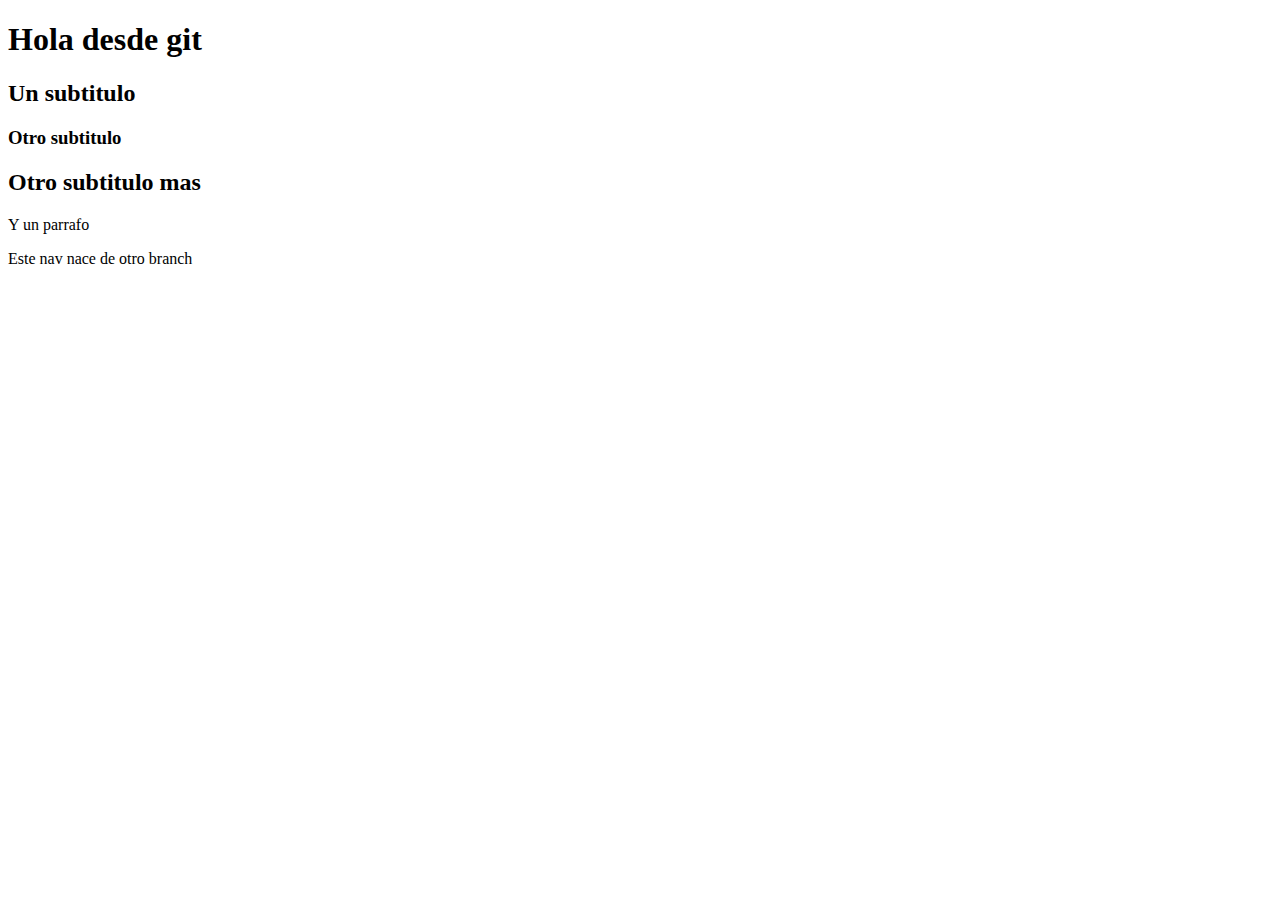
<file: index.html>
<!DOCTYPE html>
<html lang="en">
<head>
    <meta charset="UTF-8">
    <meta name="viewport" content="width=device-width, initial-scale=1.0">
    <meta http-equiv="X-UA-Compatible" content="ie=edge">
    <link rel="stylesheet" href="style.css">
    <title>Mi primer repo de git</title>
</head>
<body>
    <h1>Hola desde git</h1>
    <h2>Un subtitulo</h2>
    <h3>Otro subtitulo</h3>
    <h2>Otro subtitulo mas</h2>
    <p>Y un parrafo</p>

    <nav>Este nav nace de otro branch</nav>
</body>
</html>
</file>
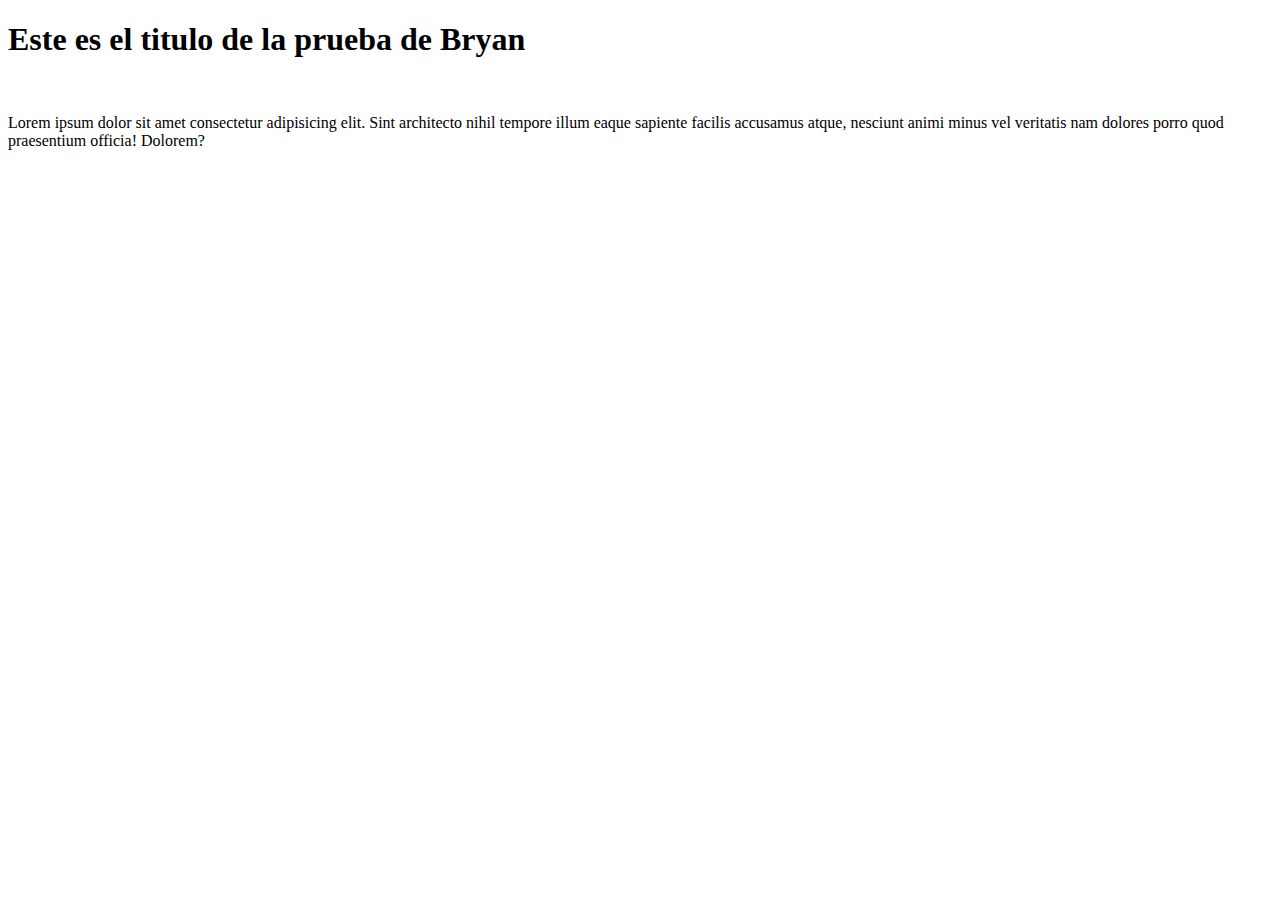
<file: bryan.html>
<!DOCTYPE html>
<html lang="en">
<head>
    <meta charset="UTF-8">
    <meta name="viewport" conten="width=device-width, initial-scale=1.0">
    <meta http-equiv="X-UA-Compatible" content="ie=edge">
    <title>Prueba de Bryan</title>
</head>
<body>
   <h1>Este es el titulo de la prueba de Bryan</h1> 
   <br>
   <p>Lorem ipsum dolor sit amet consectetur adipisicing elit. Sint architecto nihil tempore illum eaque sapiente facilis accusamus atque, nesciunt animi minus vel veritatis nam dolores porro quod praesentium officia! Dolorem?
       
   </p>
</body>
</html>
</file>
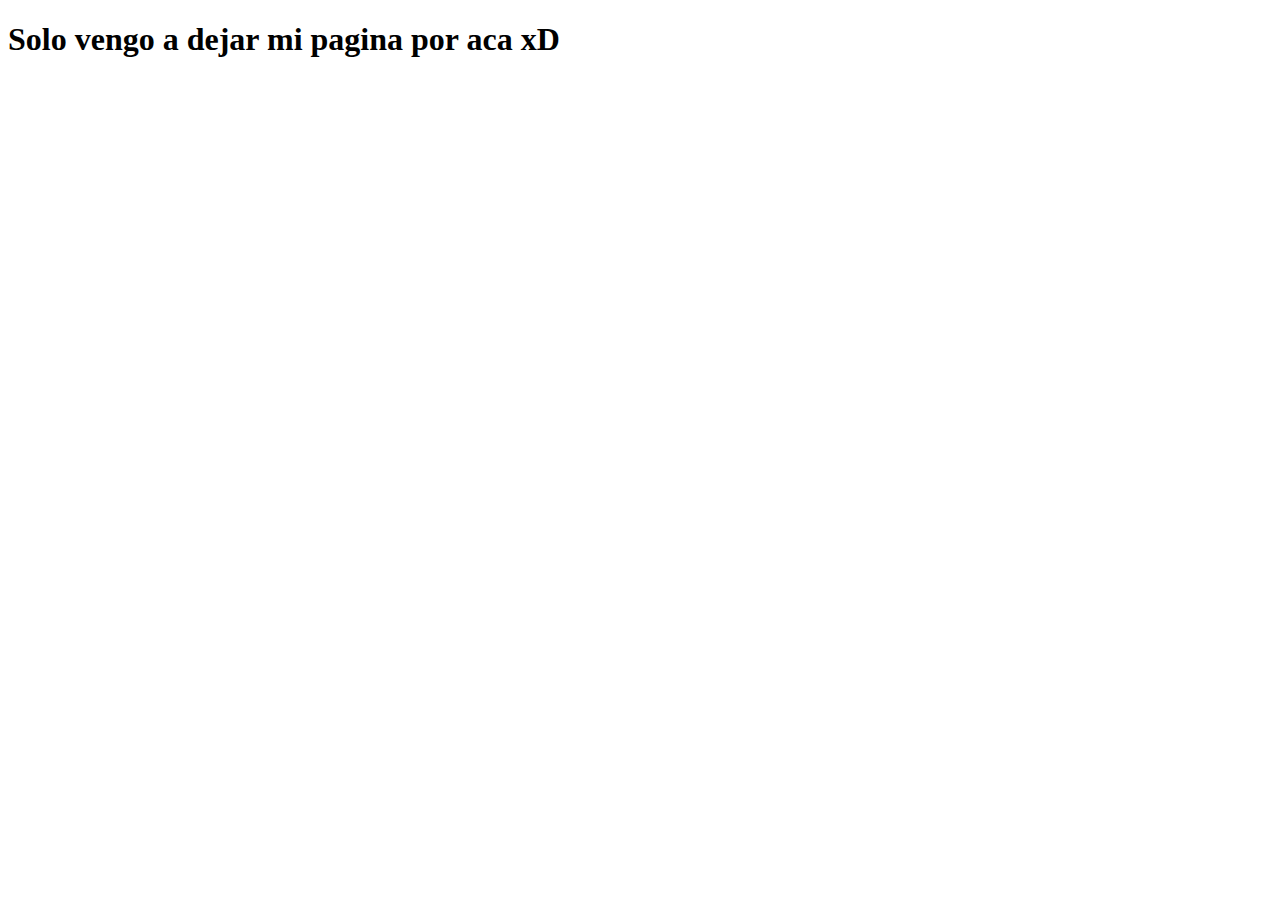
<file: index2.html>
<!DOCTYPE html>
<html lang="en">
<head>
    <meta charset="UTF-8">
    <meta name="viewport" content="width=device-width, initial-scale=1.0">
    <meta http-equiv="X-UA-Compatible" content="ie=edge">
    <title>Index 2</title>
</head>
<body>
    <h1>Solo vengo a dejar mi pagina por aca xD</h1>
    <a href="file:///Users/LuciferMorningstar/Desktop/ejercicios%20v2/zillow/index.html"></a>
</body>
</html>
</file>
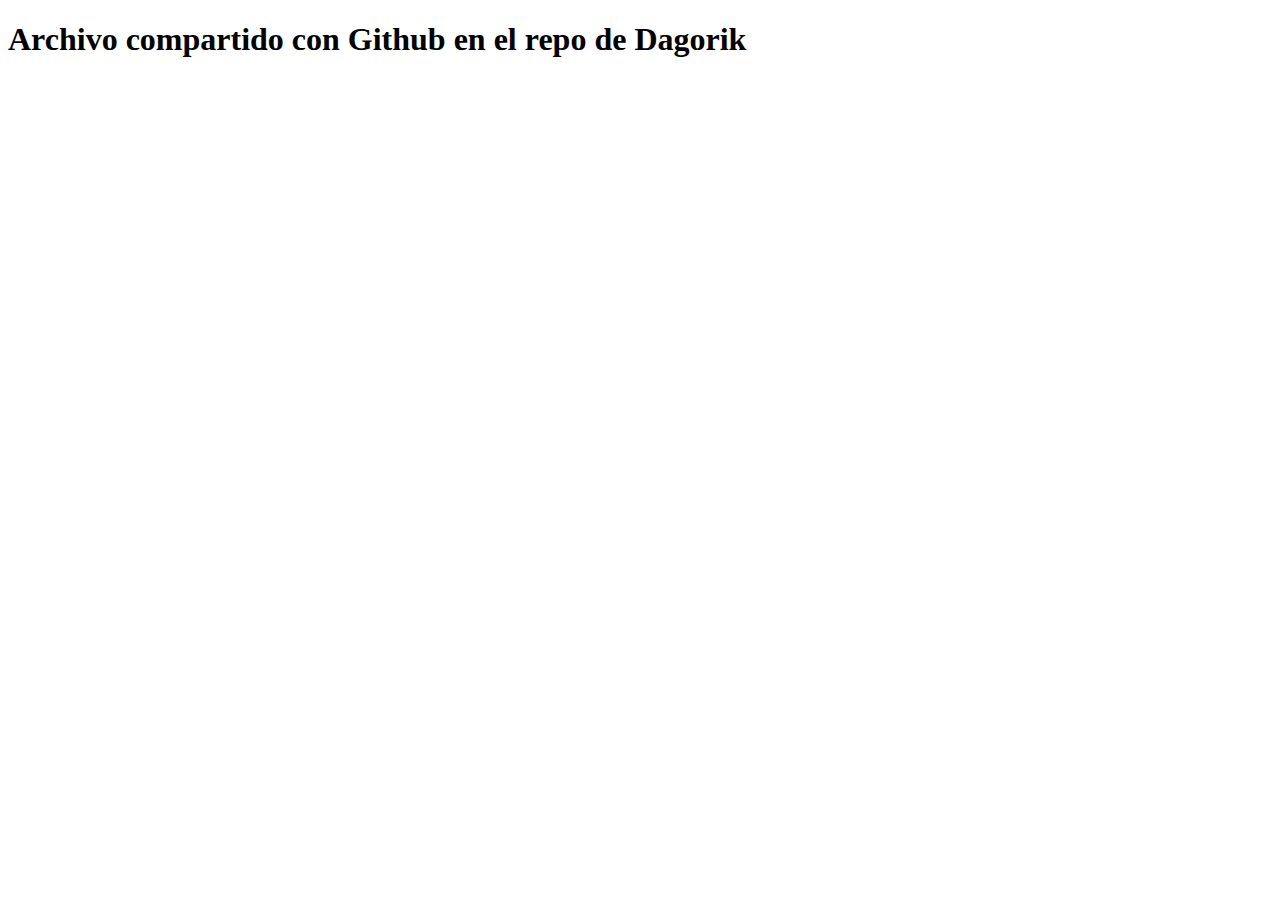
<file: manuel-tejada.html>
<!DOCTYPE html>
<html lang="en">
<head>
    <meta charset="UTF-8">
    <meta name="viewport" content="width=device-width, initial-scale=1.0">
    <meta http-equiv="X-UA-Compatible" content="ie=edge">
    <title>Prueba de GitHub</title>
</head>
<body>
    <h1>Archivo compartido con Github en el repo de Dagorik</h1>
</body>
</html>
</file>
<file: style.css>
body{
    height: 100%;
    width: 100%;
}
</file>
